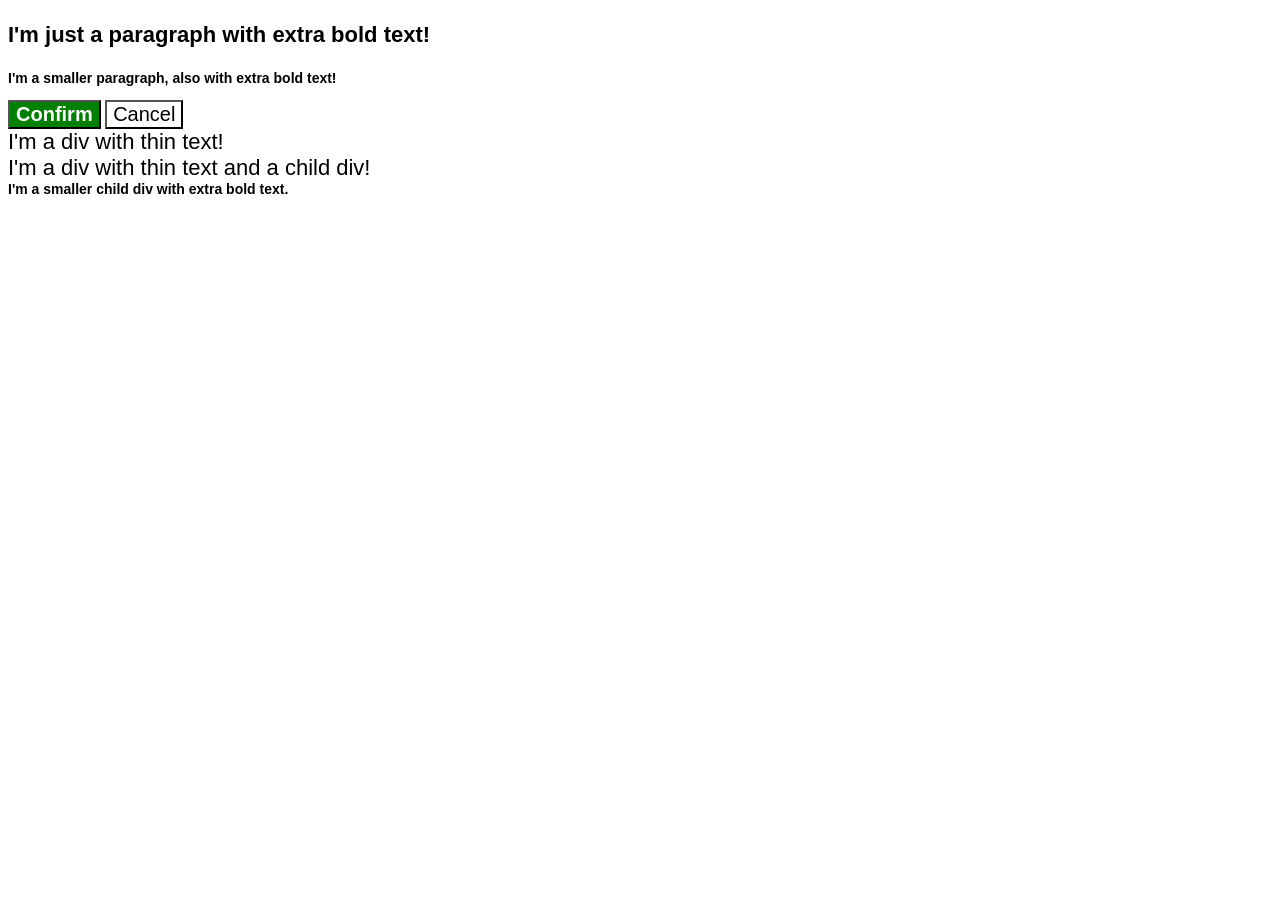
<file: foundations/cascade/01-cascade-fix/index.html>
<!DOCTYPE html>
<html lang="en">
  <head>
    <meta charset="UTF-8" />
    <meta http-equiv="X-UA-Compatible" content="IE=edge" />
    <meta name="viewport" content="width=device-width, initial-scale=1.0" />
    <title>Fix the Cascade</title>
    <link rel="stylesheet" href="style.css" />
  </head>
  <body>
    <p class="para">I'm just a paragraph with extra bold text!</p>
    <p class="para small-para">I'm a smaller paragraph, also with extra bold text!</p>

    <button id="confirm-button" class="button confirm">Confirm</button>
    <button id="cancel-button" class="button cancel">Cancel</button>

    <div class="text">I'm a div with thin text!</div>
    <div class="text">
      I'm a div with thin text and a child div!
      <div class="text child">I'm a smaller child div with extra bold text.</div>
    </div>
  </body>
</html>
</file>
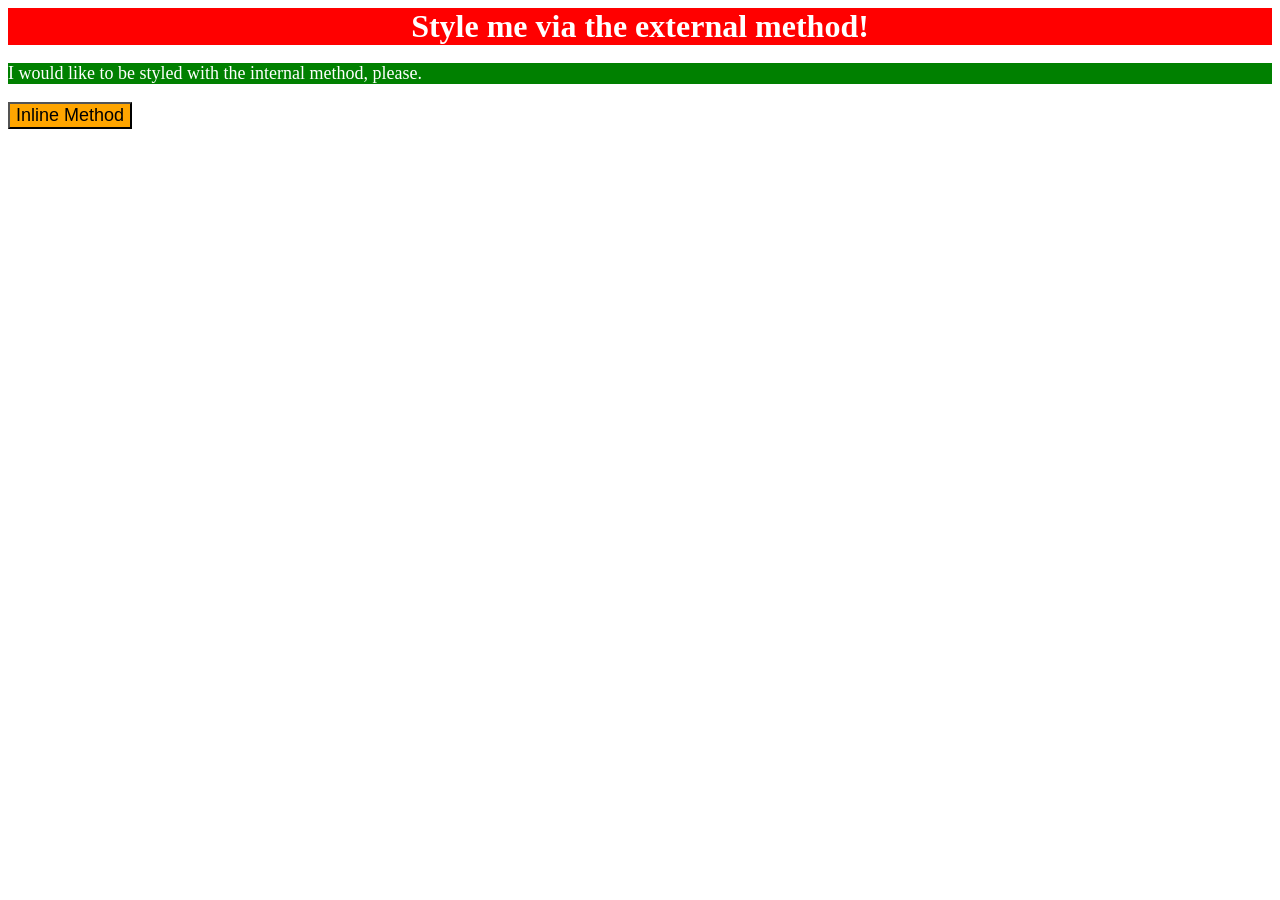
<file: foundations/intro-to-css/01-css-methods/index.html>
<!DOCTYPE html>
<html lang="en">
  <head>
    <meta charset="UTF-8" />
    <meta http-equiv="X-UA-Compatible" content="IE=edge" />
    <meta name="viewport" content="width=device-width, initial-scale=1.0" />
    <link rel="stylesheet" href="./styles.css" />
    <title>Methods for Adding CSS</title>
    <style>
      p {
        background-color: green;
        color: white;
        font-size: 18px;
      }
    </style>
  </head>
  <body>
    <div>Style me via the external method!</div>
    <p>I would like to be styled with the internal method, please.</p>
    <button style="background-color: orange; font-size: 18px">Inline Method</button>
  </body>
</html>
</file>
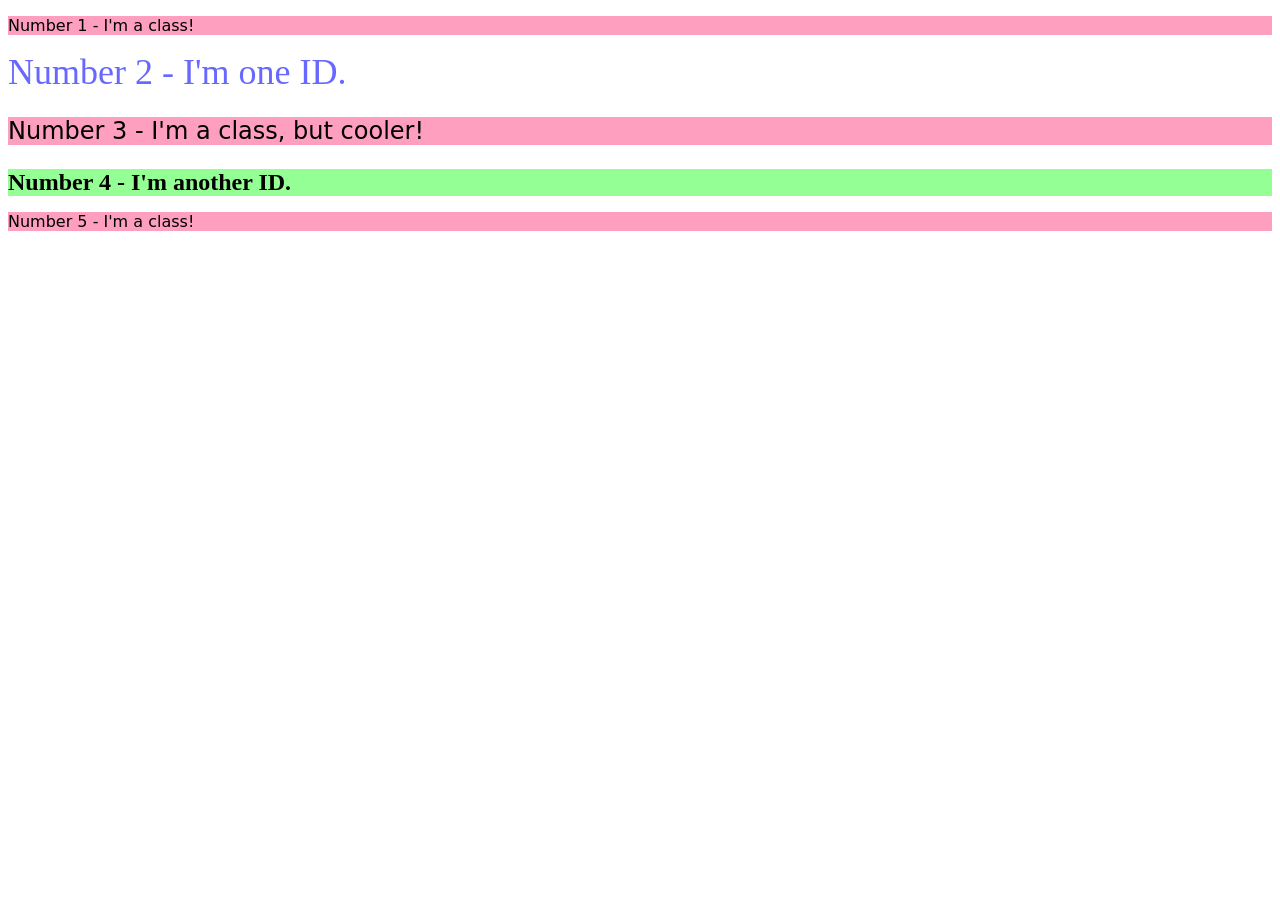
<file: foundations/intro-to-css/02-class-id-selectors/index.html>
<!DOCTYPE html>
<html lang="en">
  <head>
    <meta charset="UTF-8" />
    <meta http-equiv="X-UA-Compatible" content="IE=edge" />
    <meta name="viewport" content="width=device-width, initial-scale=1.0" />
    <title>Class and ID Selectors</title>
    <link rel="stylesheet" href="style.css" />
  </head>
  <body>
    <p class="odd">Number 1 - I'm a class!</p>
    <div id="second">Number 2 - I'm one ID.</div>
    <p class="odd cool">Number 3 - I'm a class, but cooler!</p>
    <div id="fourth">Number 4 - I'm another ID.</div>
    <p class="odd">Number 5 - I'm a class!</p>
  </body>
</html>
</file>
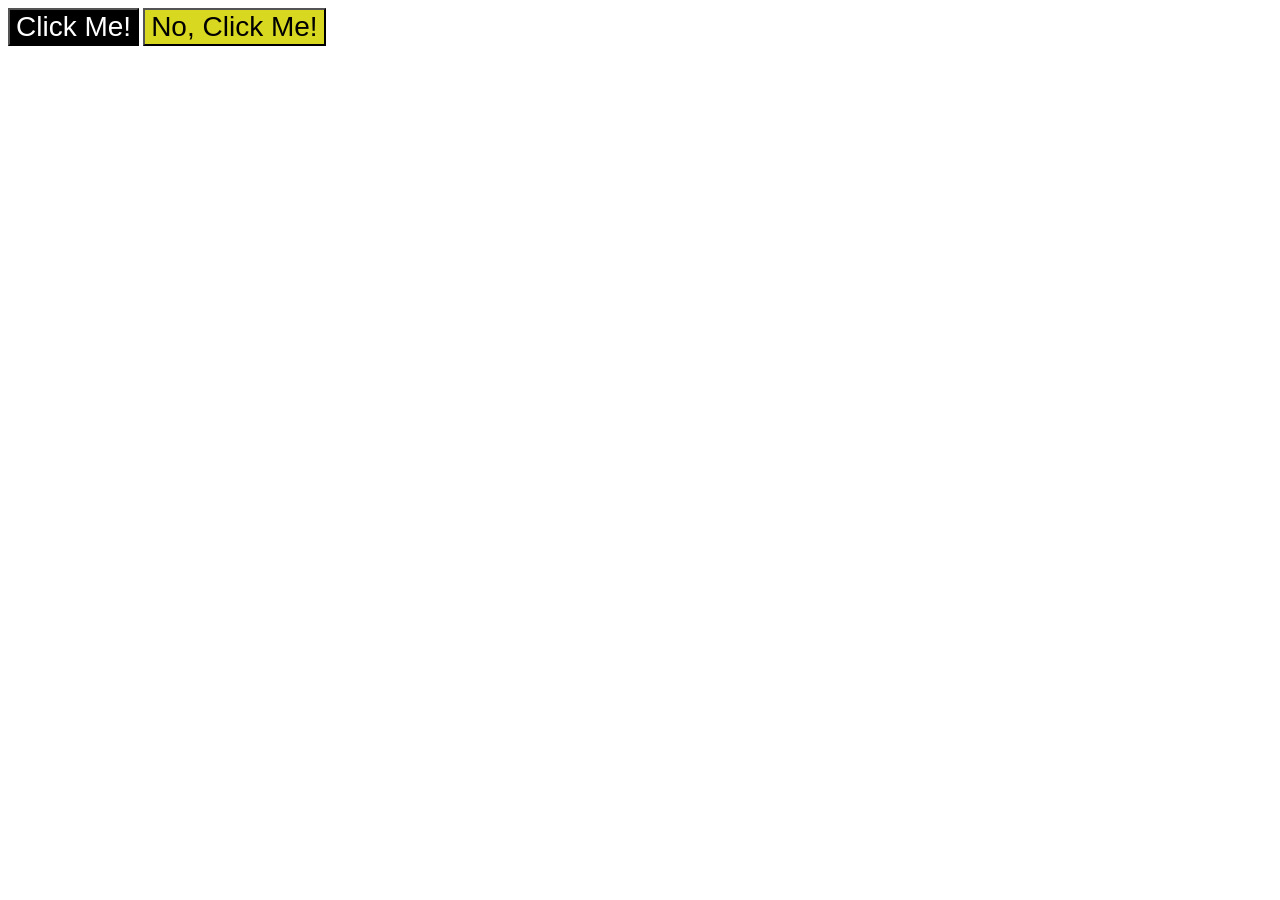
<file: foundations/intro-to-css/03-grouping-selectors/index.html>
<!DOCTYPE html>
<html lang="en">
  <head>
    <meta charset="UTF-8" />
    <meta http-equiv="X-UA-Compatible" content="IE=edge" />
    <meta name="viewport" content="width=device-width, initial-scale=1.0" />
    <title>Grouping Selectors</title>
    <link rel="stylesheet" href="./style.css" />
  </head>
  <body>
    <button class="one font-changes">Click Me!</button>
    <button class="two font-changes">No, Click Me!</button>
  </body>
</html>
</file>
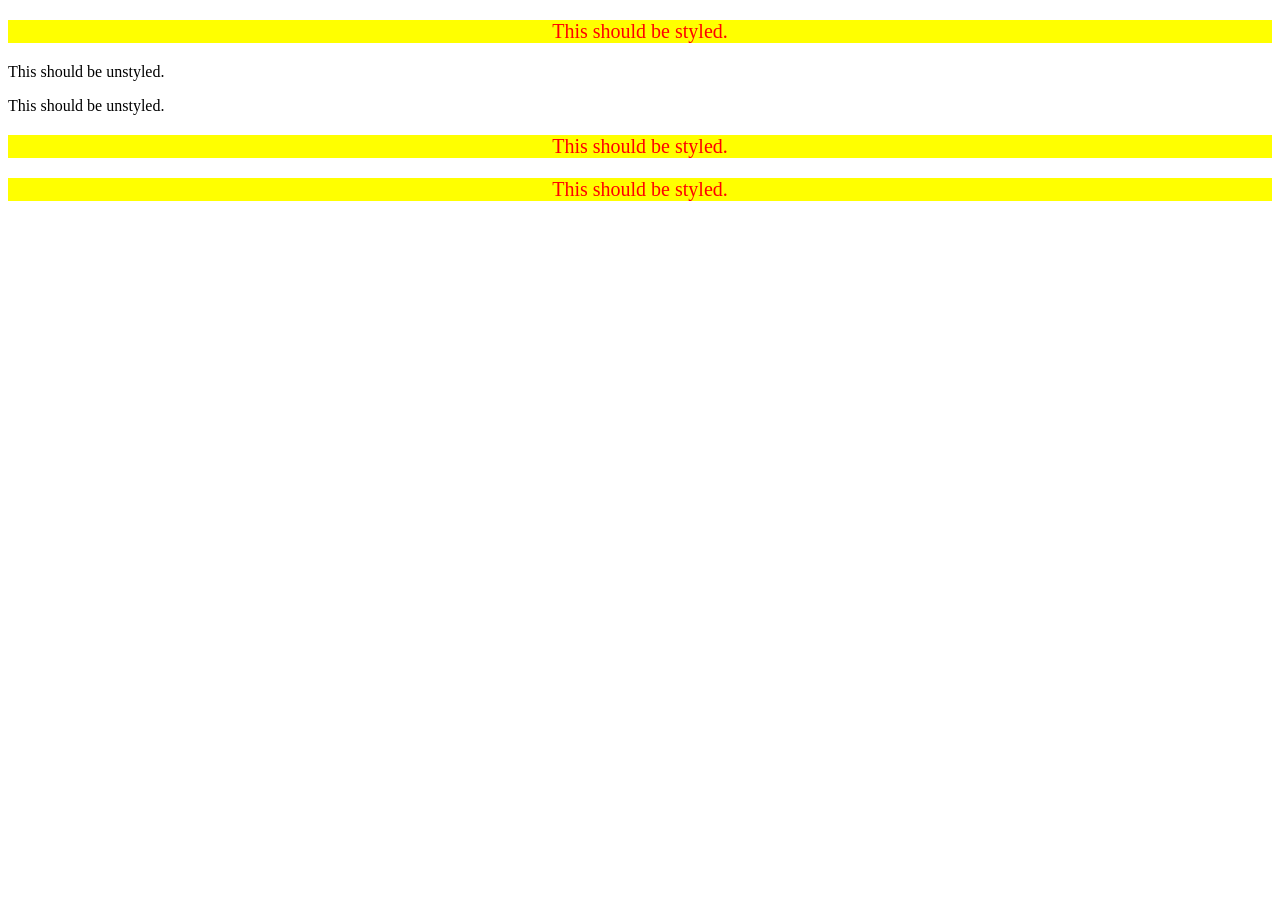
<file: foundations/intro-to-css/05-descendant-combinator/index.html>
<!DOCTYPE html>
<html lang="en">
  <head>
    <meta charset="UTF-8" />
    <meta http-equiv="X-UA-Compatible" content="IE=edge" />
    <meta name="viewport" content="width=device-width, initial-scale=1.0" />
    <title>Descendant Combinator</title>
    <link rel="stylesheet" href="style.css" />
  </head>
  <body>
    <div class="container">
      <p class="text">This should be styled.</p>
    </div>
    <p class="text">This should be unstyled.</p>
    <p class="text">This should be unstyled.</p>
    <div class="container">
      <p class="text">This should be styled.</p>
      <p class="text">This should be styled.</p>
    </div>
  </body>
</html>
</file>
<file: foundations/cascade/01-cascade-fix/style.css>
body {
  font-family: Arial, Helvetica, sans-serif;
}

.para,
.small-para {
  color: hsl(0, 0%, 0%);
  font-weight: 800;
}

.para.small-para {
  font-size: 14px;
  font-weight: 800;
}

.para {
  font-size: 22px;
}

.button.confirm {
  background: green;
  color: white;
  font-weight: bold;
}

.button {
  background-color: rgb(255, 255, 255);
  color: rgb(0, 0, 0);
  font-size: 20px;
}

.text.child {
  color: rgb(0, 0, 0);
  font-weight: 800;
  font-size: 14px;
}

div.text {
  color: rgb(0, 0, 0);
  font-size: 22px;
  font-weight: 100;
}
</file>
<file: foundations/intro-to-css/01-css-methods/styles.css>
div {
  background-color: red;
  color: white;
  font-size: 32px;
  text-align: center;
  font-weight: bold;
}
</file>
<file: foundations/intro-to-css/02-class-id-selectors/style.css>
/* Add CSS Styling */

.odd {
  background-color: rgb(255, 159, 191);
  font-family: Verdana, "DejaVu Sans", sans-serif;
}

#second {
  color: #6868ff;
  font-size: 36px;
}

.odd.cool {
  font-size: 24px;
}

#fourth {
  background-color: hsl(120, 100%, 79%);
  font-size: 24px;
  font-weight: 700;
}
</file>
<file: foundations/intro-to-css/03-grouping-selectors/style.css>
/* Add CSS Styling */
.one {
  background-color: rgb(0, 0, 0);
  color: rgb(255, 255, 255);
}

.two {
  background-color: rgb(216, 216, 32);
}

.one,
.two {
  font-size: 28px;
  font-family: Helvetica, "Times New Roman", sans-serif;
}
</file>
<file: foundations/intro-to-css/05-descendant-combinator/style.css>
/* Add CSS Styling */

.container .text {
  background-color: yellow;
  color: red;
  font-size: 20px;
  text-align: center;
}
</file>
